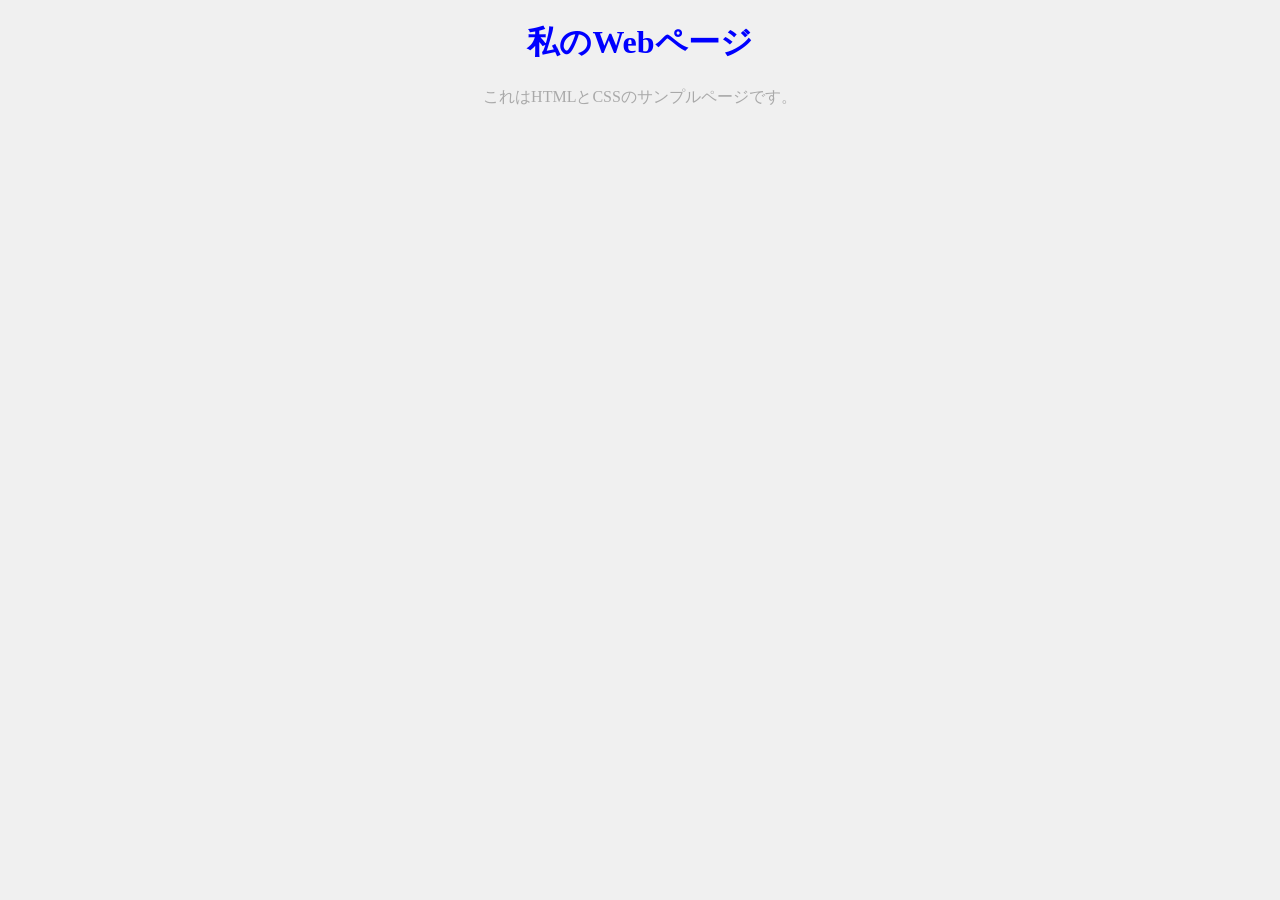
<file: index.html>
<!DOCTYPE html>
<html>
<head>
    <meta charset="UTF-8">
    <title>シンプルなページ</title>
    <link rel="stylesheet" href="style.css">
</head>
<body>
    <h1 class="sample-h1">私のWebページ</h1>
    <p class="sample-p">これはHTMLとCSSのサンプルページです。</p>
</body>
</html>
</file>
<file: style.css>
body {
    background-color: #f0f0f0;
    text-align: center;
}

.sample-h1 {
    color: blue;
}

.sample-p {
    color: darkgray;
}
</file>
